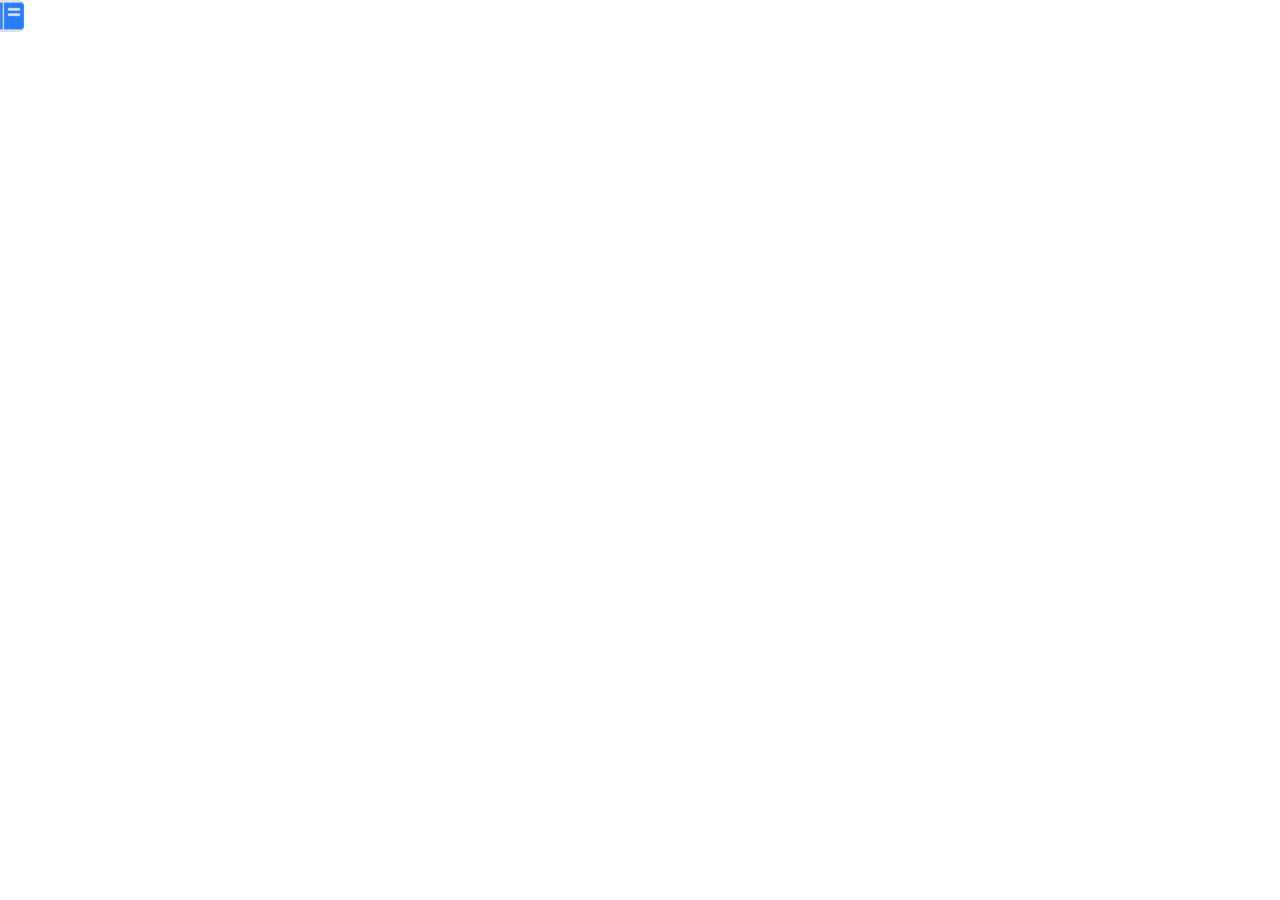
<file: Menus/menu-lateral-chill/index.html>
<!DOCTYPE html>
<html lang="en">
<head> 
    <meta charset="UTF-8">
    <meta http-equiv="X-UA-Compatible" content="IE=edge">
    <meta name="viewport" content="width=device-width, initial-scale=1.0">
    <link rel="stylesheet" href="css/app.css">
    <link rel="stylesheet" href="css/main.css">
    <script defer src="js/main.js"></script>
    <link href='https://unpkg.com/boxicons@2.1.4/css/boxicons.min.css' rel='stylesheet'>
    <title>Menu lateral chill</title>
</head>
<body>
    <nav class="menu" id="bar">
        <div class="icon__menu">
            <img src="assets/icons/food-menu-solid-24.png" alt="" class="icon--book" id="icon__menu">
        </div>
        <div class="header__menu">
            <div class="menu__logo">
                <img src="assets/images/logo.png" alt="" class="logo__img">
            </div>
            <div class="menu__profile">
                <h2 class="profile__name">Andres Retamar</h2>
                <span class="profile__work">Full Stack</span>
            </div>
        </div>

        <ul class="menu__ul menu__ul--1">
            <li class="menu__li"><a href="" class="menu__link"><i class='bx bxs-invader'></i><span class="menu__ul--span">Perfil</span></a></li>

            <li class="menu__li"><a href="" class="menu__link"><i class='bx bx-chat'></i><span class="menu__ul--span">Chats</span></a></li>

            <li class="menu__li"><a href="" class="menu__link"><i class='bx bxs-bell'></i><span class="menu__ul--span">Notificaciones</span></a></li>

            <li class="menu__li"><a href="" class="menu__link"><i class='bx bxs-doughnut-chart'></i><span class="menu__ul--span">Ajustes</span></a></li>
        </ul>

        <ul class="menu__ul menu__ul--2">
            <li class="menu__li"><a href="" class="menu__link"><i class='bx bx-log-out'></i><span class="menu__ul--span">Salir</span></a></li>
            <li class="menu__li" id="mode"><a href="" class="menu__link"><i class='bx bxs-moon'></i><span class="menu__ul--span">Dark Mode</span></a></a></li>
        </ul>   
    </nav>
    
</body>
</html>
</file>
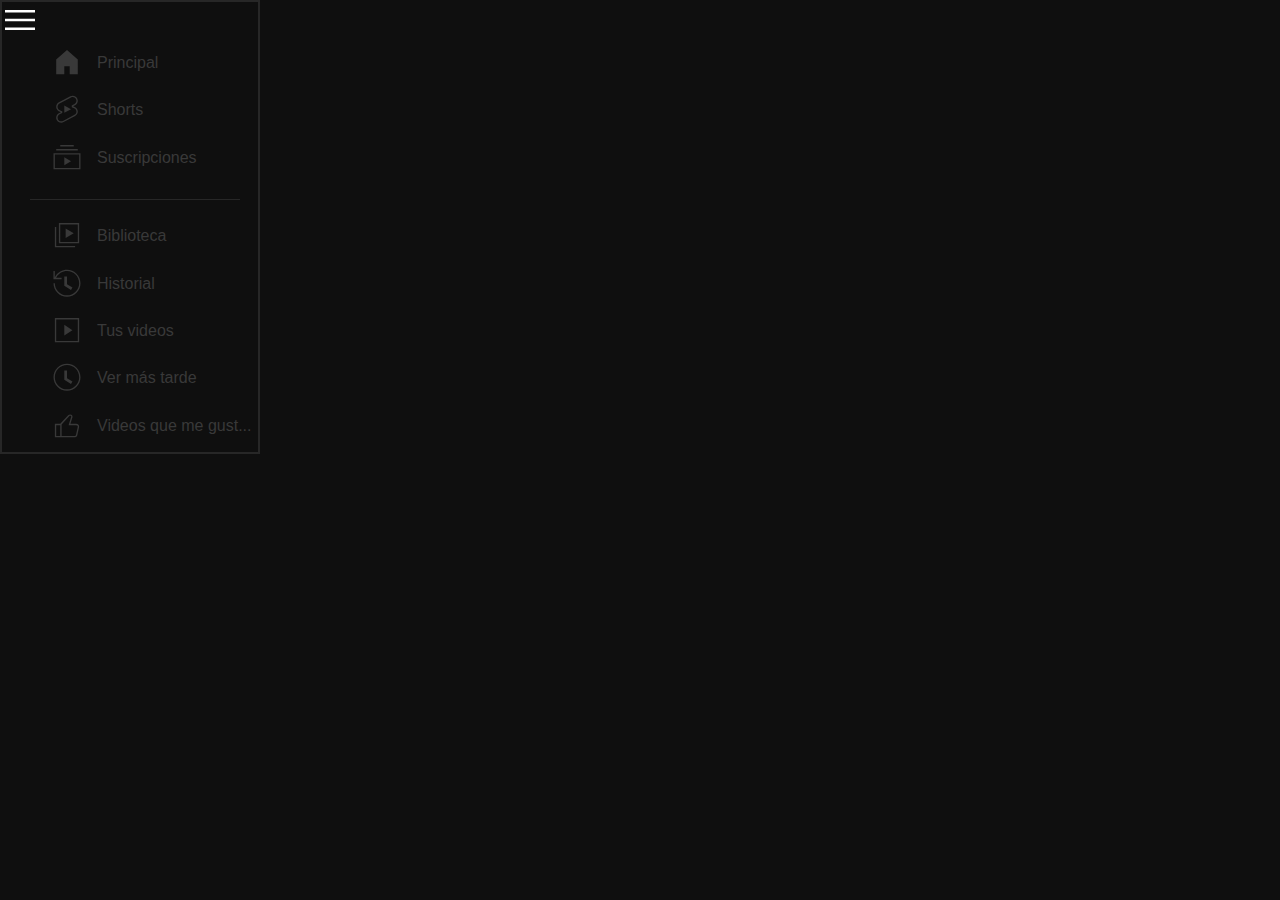
<file: Menus/menu-lateral-responsive/index.html>
<!DOCTYPE html>
<html lang="en">
<head>
    <meta charset="UTF-8">
    <meta http-equiv="X-UA-Compatible" content="IE=edge">
    <meta name="viewport" content="width=device-width, initial-scale=1.0">
    <link rel="stylesheet" href="css/main.css">
    <link rel="stylesheet" href="css/app.css">
    <link rel="preconnect" href="https://fonts.googleapis.com"><link rel="preconnect" href="https://fonts.gstatic.com" crossorigin><link href="https://fonts.googleapis.com/css2?family=Roboto:wght@300;400&display=swap" rel="stylesheet">
    <script defer src="js/main.js"></script>
    <title>Document</title>
</head>
<body>
    <div class="content-menu">
        <div class="icon__menu" id="menu__icon">
            <img src="assets/icons/menu_FILL0_wght400_GRAD0_opsz48.svg" alt="Icon menu">
        </div>
        <nav class="nav" id="nav__menu">
                <ul class="nav__ul">
                <div class="div__options--principal">
                    <li class="nav__li"><svg viewBox="0 0 24 24" preserveAspectRatio="xMidYMid meet" focusable="false" class="style-scope yt-icon" style="pointer-events: none; display: block; width: 100%; height: 100%;"><g class="style-scope yt-icon"><path d="M4,10V21h6V15h4v6h6V10L12,3Z" class="style-scope yt-icon"></path></g></svg>
                    <a href="#" class="nav__link">Principal</a></li>
                </div>
                <div class="div__options--principal">
                    <li class="nav__li">
                        <li class="nav__li"><svg viewBox="0 0 24 24" preserveAspectRatio="xMidYMid meet" focusable="false" class="style-scope yt-icon" style="pointer-events: none; display: block; width: 100%; height: 100%;"><g height="24" viewBox="0 0 24 24" width="24" class="style-scope yt-icon"><path d="M10 14.65v-5.3L15 12l-5 2.65zm7.77-4.33c-.77-.32-1.2-.5-1.2-.5L18 9.06c1.84-.96 2.53-3.23 1.56-5.06s-3.24-2.53-5.07-1.56L6 6.94c-1.29.68-2.07 2.04-2 3.49.07 1.42.93 2.67 2.22 3.25.03.01 1.2.5 1.2.5L6 14.93c-1.83.97-2.53 3.24-1.56 5.07.97 1.83 3.24 2.53 5.07 1.56l8.5-4.5c1.29-.68 2.06-2.04 1.99-3.49-.07-1.42-.94-2.68-2.23-3.25zm-.23 5.86l-8.5 4.5c-1.34.71-3.01.2-3.72-1.14-.71-1.34-.2-3.01 1.14-3.72l2.04-1.08v-1.21l-.69-.28-1.11-.46c-.99-.41-1.65-1.35-1.7-2.41-.05-1.06.52-2.06 1.46-2.56l8.5-4.5c1.34-.71 3.01-.2 3.72 1.14.71 1.34.2 3.01-1.14 3.72L15.5 9.26v1.21l1.8.74c.99.41 1.65 1.35 1.7 2.41.05 1.06-.52 2.06-1.46 2.56z" class="style-scope yt-icon"></path></g></svg><a href="#" class="nav__link">Shorts</a></li>
                </div>
                <div class="div__options--principal">
                    <li class="nav__li"><svg viewBox="0 0 24 24" preserveAspectRatio="xMidYMid meet" focusable="false" class="style-scope yt-icon" style="pointer-events: none; display: block; width: 100%; height: 100%;"><g class="style-scope yt-icon"><path d="M10,18v-6l5,3L10,18z M17,3H7v1h10V3z M20,6H4v1h16V6z M22,9H2v12h20V9z M3,10h18v10H3V10z" class="style-scope yt-icon"></path></g></svg>
                    <a href="#" class="nav__link">Suscripciones</a></li>
                </div>
               <!--Separación entre opciones-->
                <div class="margin--separation"></div>

                <div class="div__options--principal">
                    <li class="nav__li"><svg viewBox="0 0 24 24" preserveAspectRatio="xMidYMid meet" focusable="false" class="style-scope yt-icon" style="pointer-events: none; display: block; width: 100%; height: 100%;"><g class="style-scope yt-icon"><path d="M11,7l6,3.5L11,14V7L11,7z M18,20H4V6H3v15h15V20z M21,18H6V3h15V18z M7,17h13V4H7V17z" class="style-scope yt-icon"></path></g></svg>
                    <a href="#" class="nav__link" class="nav__link">Biblioteca</a></li>
                </div>
                <div class="div__options--principal">
                    <li class="nav__li"><svg viewBox="0 0 24 24" preserveAspectRatio="xMidYMid meet" focusable="false" class="style-scope yt-icon" style="pointer-events: none; display: block; width: 100%; height: 100%;"><g class="style-scope yt-icon"><path d="M14.97,16.95L10,13.87V7h2v5.76l4.03,2.49L14.97,16.95z M22,12c0,5.51-4.49,10-10,10S2,17.51,2,12h1c0,4.96,4.04,9,9,9 s9-4.04,9-9s-4.04-9-9-9C8.81,3,5.92,4.64,4.28,7.38C4.17,7.56,4.06,7.75,3.97,7.94C3.96,7.96,3.95,7.98,3.94,8H8v1H1.96V3h1v4.74 C3,7.65,3.03,7.57,3.07,7.49C3.18,7.27,3.3,7.07,3.42,6.86C5.22,3.86,8.51,2,12,2C17.51,2,22,6.49,22,12z" class="style-scope yt-icon"></path></g></svg>
                    <a href="#" class="nav__link">Historial</a></li>
                </div>
                <div class="div__options--principal">
                    <li class="nav__li"><svg viewBox="0 0 24 24" preserveAspectRatio="xMidYMid meet" focusable="false" class="style-scope yt-icon" style="pointer-events: none; display: block; width: 100%; height: 100%;"><g class="style-scope yt-icon"><path d="M10,8l6,4l-6,4V8L10,8z M21,3v18H3V3H21z M20,4H4v16h16V4z" class="style-scope yt-icon"></path></g></svg>
                    <a href="#" class="nav__link">Tus videos</a></li>
                </div>
                <div class="div__options--principal">
                    <li class="nav__li"><svg viewBox="0 0 24 24" preserveAspectRatio="xMidYMid meet" focusable="false" class="style-scope yt-icon" style="pointer-events: none; display: block; width: 100%; height: 100%;"><g class="style-scope yt-icon"><path d="M14.97,16.95L10,13.87V7h2v5.76l4.03,2.49L14.97,16.95z M12,3c-4.96,0-9,4.04-9,9s4.04,9,9,9s9-4.04,9-9S16.96,3,12,3 M12,2c5.52,0,10,4.48,10,10s-4.48,10-10,10S2,17.52,2,12S6.48,2,12,2L12,2z" class="style-scope yt-icon"></path></g></svg>
                    <a href="#" class="nav__link">Ver más tarde</a></li>
                </div>
                <div class="div__options--principal">
                    <li class="nav__li"><svg viewBox="0 0 24 24" preserveAspectRatio="xMidYMid meet" focusable="false" class="style-scope yt-icon" style="pointer-events: none; display: block; width: 100%; height: 100%;"><g class="style-scope yt-icon"><path d="M18.77,11h-4.23l1.52-4.94C16.38,5.03,15.54,4,14.38,4c-0.58,0-1.14,0.24-1.52,0.65L7,11H3v10h4h1h9.43 c1.06,0,1.98-0.67,2.19-1.61l1.34-6C21.23,12.15,20.18,11,18.77,11z M7,20H4v-8h3V20z M19.98,13.17l-1.34,6 C18.54,19.65,18.03,20,17.43,20H8v-8.61l5.6-6.06C13.79,5.12,14.08,5,14.38,5c0.26,0,0.5,0.11,0.63,0.3 c0.07,0.1,0.15,0.26,0.09,0.47l-1.52,4.94L13.18,12h1.35h4.23c0.41,0,0.8,0.17,1.03,0.46C19.92,12.61,20.05,12.86,19.98,13.17z" class="style-scope yt-icon"></path></g></svg>
                    <a href="#" class="nav__link">Videos que me gust...</a></li>
                </div>
    </div>
    
</body>
</html>
</file>
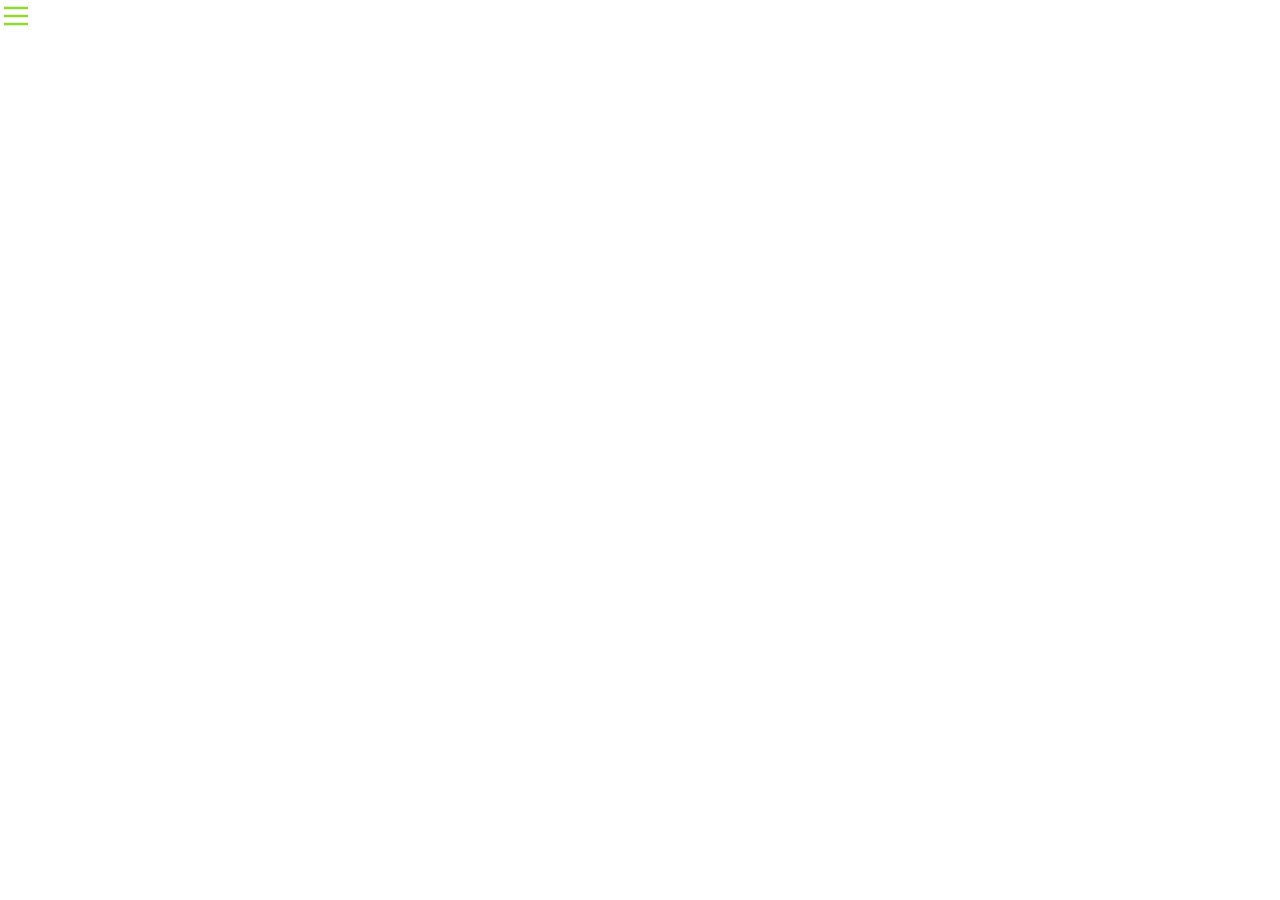
<file: Menus/menu-vertical-responsive-4/index.html>
<!DOCTYPE html>
<html lang="en">
<head>
    <meta charset="UTF-8">
    <meta http-equiv="X-UA-Compatible" content="IE=edge">
    <meta name="viewport" content="width=device-width, initial-scale=1.0">
    <link rel="stylesheet" href="styles/app.css">
    <link rel="stylesheet" href="styles/main.css">
    <script defer src="js/main.js"></script>
    <title>Menu- web de documentos</title>
</head>
<body> 
    <div class="icon__burger" id="burger">
        <img src="assets/icons/icons8-menú.svg" alt="" class="icon__burger-img">
    </div>
    <nav class="menu" id="menu__page">
        <div class="menu__logo" id="logo"><h2 class="menu__logo-h2" id="menu__title">Mis documentos</h2>
        </div>
        <ul class="menu__ul">
            <li class="menu__li">
                <img src="assets/icons/icons8-documento.svg" alt="" class="menu__icon">
                <a href="#" class="menu__link">Documento</a>
            </li>

            <li class="menu__li">
                <img src="assets/icons/icons8-editar.svg" alt="" class="menu__icon">
                <a href="#" class="menu__link">Editar</a>
            </li>

            <li class="menu__li">
                
            <img src="assets/icons/icons8-descargar-desde-la-nube.svg" alt="" class="menu__icon">
                <a href="#" class="menu__link">Descargar</a>
            </li>

            <li class="menu__li">
                
            <img src="assets/icons/icons8-compartir-2.svg" alt="" class="menu__icon">
                <a href="#" class="menu__link">Compartir</a>
            </li>

            <li class="menu__li">
                   
            <img src="assets/icons/icons8-eliminar.svg" alt="" class="menu__icon">
                <a href="#" class="menu__link">Eliminar</a>
            </li>

            <li class="menu__li">
                <img src="assets/icons/icons8-ajustes.svg" alt="" class="menu__icon">
                <a href="#" class="menu__link">Ajustes</a>
            </li>
        </ul>
    </nav>
    
</body>
</html>
</file>
<file: Menus/menu-lateral-chill/css/main.css>
@import url(https://fonts.googleapis.com/css2?family=Poppins:wght@200;300;400;600&display=swap);
body {
  background-color: white;
  color: rgb(41, 41, 41);
  font-family: "Poppins", sans-serif;
}
body.dark {
  background-color: rgb(41, 41, 41);
}

.menu {
  position: relative;
  max-width: 15em;
  background-color: rgb(226, 226, 226);
  color: rgb(151, 151, 151);
  border-radius: 0 0 5px 0;
  -webkit-transition: -webkit-transform 0.5s ease-in-out;
  transition: -webkit-transform 0.5s ease-in-out;
  transition: transform 0.5s ease-in-out;
  transition: transform 0.5s ease-in-out, -webkit-transform 0.5s ease-in-out;
  -webkit-transform: translateX(-100%);
          transform: translateX(-100%);
}
body.dark .menu {
  background-color: rgb(109, 109, 109);
}
body.dark .menu.menu__profile {
  color: white;
}

.header__menu {
  display: -webkit-box;
  display: -ms-flexbox;
  display: flex;
  -webkit-box-orient: horizontal;
  -webkit-box-direction: normal;
      -ms-flex-flow: row nowrap;
          flex-flow: row nowrap;
  -ms-flex-pack: distribute;
      justify-content: space-around;
  -webkit-box-align: center;
      -ms-flex-align: center;
          align-items: center;
}

.menu__logo {
  margin: 1em;
  max-width: 3rem;
}

.icon__menu {
  position: absolute;
  top: 0;
  right: -1.5em;
  width: 2em;
  height: 2em;
  overflow: hidden;
  border-radius: 0 5px 5px 0;
  background-color: rgb(226, 226, 226);
  cursor: pointer;
}

.icon__menu:hover .icon--book {
  -webkit-transition: all 0.1s ease-in-out;
  transition: all 0.1s ease-in-out;
  -webkit-filter: invert(44%) sepia(71%) saturate(4054%) hue-rotate(203deg) brightness(100%) contrast(101%);
          filter: invert(44%) sepia(71%) saturate(4054%) hue-rotate(203deg) brightness(100%) contrast(101%);
  -webkit-transform: translateX(0.25em);
          transform: translateX(0.25em);
}

.show__menu {
  -webkit-transform: translateX(0%);
          transform: translateX(0%);
}

.menu__profile {
  padding: 0 1em;
  margin-left: -1em;
  text-align: center;
}

.profile__name {
  color: rgb(151, 151, 151);
  font-weight: 600;
}

.profile__name:hover {
  color: white;
  text-shadow: 2px 2px 5px rgba(0, 0, 0, 0.5);
}

.profile__work {
  color: rgb(38, 125, 255);
  font-weight: 200;
}

.menu__ul {
  display: -webkit-box;
  display: -ms-flexbox;
  display: flex;
  -webkit-box-orient: vertical;
  -webkit-box-direction: normal;
      -ms-flex-flow: column nowrap;
          flex-flow: column nowrap;
  -webkit-box-pack: justify;
      -ms-flex-pack: justify;
          justify-content: space-between;
  -webkit-box-align: end;
      -ms-flex-align: end;
          align-items: flex-end;
  width: 90%;
  margin-bottom: 10%;
  margin-left: auto;
  margin-right: auto;
}

.menu__ul--1 {
  border-bottom: 1px solid rgb(226, 226, 226);
}

.menu__li {
  width: 100%;
  padding: 0.5em;
  text-align: left;
  margin-bottom: 0.5em;
  border-radius: 7px;
  -webkit-transform: translateX(0%);
          transform: translateX(0%);
}

.menu__ul--span {
  padding: 0 1em;
}

.menu__li:hover {
  background-color: rgb(38, 125, 255);
  color: white;
}
</file>
<file: Menus/menu-lateral-responsive/css/main.css>
body{
    font-family: 'Roboto', sans-serif;
    background-color: #0F0F0F;
    color: white;
}
.content-menu{
    position: relative;
}
.nav{
    padding-top: 40px;
    
    transition: transform 0.3s;
    transition-delay: transform 0.1s;
    transform: translateX(0%);

    width: 260px;

    text-align: left;

    background-color: #0F0F0F;
    border: 2px solid #272727;
}
.div__options--principal{
    position: relative;
    width: 230px;
    padding: 5px 0px;
    margin-left: auto;
    margin-right: auto;
    margin-top: 5px;
    margin-bottom: 10px;
}
.nav__ul{
    display: flex;
    flex-direction: column;
    flex-wrap: wrap;
    align-items: center;
    margin-left: 40px;
}
.nav__link{
    margin-left: 55px;
}
.margin--separation{
    width: 210px;
    margin-top: 15px;
    margin-bottom: 15px;
    margin-left: -45px;

    border-bottom: 1px solid #272727;
}
.style-scope{
    position: absolute;
    top: -1px;
    left: -90px;
}
.icon__menu{
    position: absolute;
    z-index: 10;
    width: 40px;
    filter: invert(1);
}

.menu--show{
    transform: translateX(-100%);
}
</file>
<file: Menus/menu-vertical-responsive-4/styles/main.css>
body{
    color: black;
    margin: 0;
    
}
.menu{
    position: absolute;
    top: 0;
    left: 0;

    display: flex;
    flex-flow: column wrap;
    justify-content: space-around;
    
    width: clamp(14rem, 17vw, 18rem);

    background-color: rgb(53, 174, 255);

    transition: transform 0.3s ease-in-out;
    transform: translateX(-100%);
}
.menu__logo{
    width: 100%;

    padding: 0.5rem;

    background-color:  rgb(0, 110, 255);
    color: white;

    border-bottom: 1px solid black;

    text-align: center;
}
.menu__logo-h2{
    font-size: clamp(1rem, 6vw, 1.5rem);

    margin-left: 1.5rem;

    transition: color 0.3s ease-in-out;
    color: transparent;
}

.menu__li{
    width: 100%;
    display: flex;
    flex-flow: row wrap;
    align-items:center;
    justify-content: flex-start;

    padding: 0.6rem;
}
.menu__icon{
    width: clamp(1.5rem, 4vw, 2.5rem);
}
.menu__link{
    padding: 0.2rem 0.5rem;
}

.menu__li:hover{
    background-color: rgb(0, 110, 255);

    color: white;

    font-weight: 600;
}

.icon__burger{
    position: absolute;
    z-index: 10;
    width: 2rem;
}

.show__menu{
    transform: translateX(0%);
}

.view__title{
    color: white;
}
</file>
<file: Menus/menu-lateral-chill/css/app.css>
@charset "UTF-8";
/*

  Con este reset vamos a resolver:
    👉 Unificar el uso de Custom Properties
    👉 Problemas de box-model más generales
    👉 Problemas con imagenes, vídeos e iconos svg
    👉 Problemas con tipografías y etiquetas input en formularios
    👉 Unificar la tipografía de todas las etiquetas de una web

*/
/* Aquí definimos las Custom properties */
:root {
  --negro: #393939;
  /* Tipografía */
  --tipo-principal: Helvetica, Arial, sans-serif;
  --tipo-secundaria: Verdana;
}

/* Las adaptamos al modo oscuro */
@media (prefers-color-scheme: dark) {
  :root {
    --negro: #ececec;
  }
}
/* Opcional */
/* Configuramos si un usuario ha activado el modo alto contraste. (WD) */
/* Opcional */
/* Desactivamos los animations en el caso de que el usuario haya configurado el modo sin animation */
/* @media (prefers-reduced-motion: reduce) {
  * {
    -webkit-animation: none !important;
            animation: none !important;
    -webkit-transition: none !important;
    transition: none !important;
  }
} */
/* Reseteamos los margin y paddings de todas las etiquetas */
* {
  margin: 0;
  padding: 0;
  border: 0;
  -webkit-box-sizing: border-box;
          box-sizing: border-box;
  vertical-align: baseline;
}

/* Evitamos problemas con las imagenes */
img, picture, video, iframe, figure {
  max-width: 100%;
  width: 100%;
  display: block;
  /* opcional */
  -o-object-fit: cover;
     object-fit: cover;
  /* opcional */
  -o-object-position: center center;
     object-position: center center;
}

/* Reseteamos los enlaces para funcionar como cajas... */
a {
  display: block;
  text-decoration: none;
  color: inherit;
  font-size: inherit;
}

/* ... excepto los que se encuentran en párrafos */
p a {
  display: inline;
}

/* Quitamos los puntos de los <li> */
li {
  list-style-type: none;
}

/* Configuramos anclas suaves */
html {
  scroll-behavior: smooth;
}

/* Desactivamos estilos por defecto de las principales etiquetas de texto */
h1, h2, h3, h4, h5, h6, p, span, a, strong, blockquote, i, b, u, em {
  font-size: 1em;
  font-weight: inherit;
  font-style: inherit;
  text-decoration: none;
  color: inherit;
}

/* Evitamos problemas con los pseudoelementos de quotes */
blockquote:before, blockquote:after, q:before, q:after {
  content: "";
  content: none;
}

/* Configuramos el texto que seleccionamos */
::-moz-selection {
  background-color: var(--negro);
  color: var(--blanco);
}
::selection {
  background-color: var(--negro);
  color: var(--blanco);
}

/* Nivelamos problemas de tipografías y colocación de formularios */
form, input, textarea, select, button, label {
  font-family: inherit;
  font-size: inherit;
  -webkit-hyphens: auto;
      -ms-hyphens: auto; 
            hyphens: auto;
  background-color: transparent;
  color: inherit;
  display: block;
  /* opcional */
  /* -webkit-appearance: none;
     -moz-appearance: none;
          appearance: none; */
}

/* Reseteamos las tablas */
table, tr, td {
  border-collapse: collapse;
  border-spacing: 0;
}

/* Evitamos problemas con los SVG */
svg {
  width: 100%;
  display: block;
  fill: currentColor;
}

/* (Probándolo, no usar en producción) En el caso de añadir una  */
/* p svg{
  display: inline;
  width: initial;
} */
/* Configuramos la tipografía para toda la web */
body {
  min-height: 100vh;
  font-size: 100%;
  font-family: var(--tipo-principal);
  color: var(--negro);
  /* opcional */
  line-height: 1.4em;
  /* opcional */
  /* -webkit-hyphens: auto;
      -ms-hyphens: auto;
          hyphens: auto; */
  /* opcional */
  font-smooth: always;
  /* opcional */
  -webkit-font-smoothing: antialiased;
  /* opcional */
  -moz-osx-font-smoothing: grayscale;
}
</file>
<file: Menus/menu-lateral-responsive/css/app.css>
@charset "UTF-8";
/*

  Con este reset vamos a resolver:
    👉 Unificar el uso de Custom Properties
    👉 Problemas de box-model más generales
    👉 Problemas con imagenes, vídeos e iconos svg
    👉 Problemas con tipografías y etiquetas input en formularios
    👉 Unificar la tipografía de todas las etiquetas de una web

*/
/* Aquí definimos las Custom properties */
:root {
  --negro: #393939;
  /* Tipografía */
  --tipo-principal: Helvetica, Arial, sans-serif;
  --tipo-secundaria: Verdana;
}

/* Las adaptamos al modo oscuro */
@media (prefers-color-scheme: dark) {
  :root {
    --negro: #ececec;
  }
}
/* Opcional */
/* Configuramos si un usuario ha activado el modo alto contraste. (WD) */
/* Opcional */
/* Desactivamos los animations en el caso de que el usuario haya configurado el modo sin animation */
/* @media (prefers-reduced-motion: reduce) {
  * {
    -webkit-animation: none !important;
            animation: none !important;
    -webkit-transition: none !important;
    transition: none !important;
  }
} */
/* Reseteamos los margin y paddings de todas las etiquetas */
* {
  margin: 0;
  padding: 0;
  border: 0;
  -webkit-box-sizing: border-box;
          box-sizing: border-box;
  vertical-align: baseline;
}

/* Evitamos problemas con las imagenes */
img, picture, video, iframe, figure {
  max-width: 100%;
  width: 100%;
  display: block;
  /* opcional */
  -o-object-fit: cover;
     object-fit: cover;
  /* opcional */
  -o-object-position: center center;
     object-position: center center;
}

/* Reseteamos los enlaces para funcionar como cajas... */
a {
  display: block;
  text-decoration: none;
  color: inherit;
  font-size: inherit;
}

/* ... excepto los que se encuentran en párrafos */
p a {
  display: inline;
}

/* Quitamos los puntos de los <li> */
li {
  list-style-type: none;
}

/* Configuramos anclas suaves */
html {
  scroll-behavior: smooth;
}

/* Desactivamos estilos por defecto de las principales etiquetas de texto */
h1, h2, h3, h4, h5, h6, p, span, a, strong, blockquote, i, b, u, em {
  font-size: 1em;
  font-weight: inherit;
  font-style: inherit;
  text-decoration: none;
  color: inherit;
}

/* Evitamos problemas con los pseudoelementos de quotes */
blockquote:before, blockquote:after, q:before, q:after {
  content: "";
  content: none;
}

/* Configuramos el texto que seleccionamos */
::-moz-selection {
  background-color: var(--negro);
  color: var(--blanco);
}
::selection {
  background-color: var(--negro);
  color: var(--blanco);
}

/* Nivelamos problemas de tipografías y colocación de formularios */
form, input, textarea, select, button, label {
  font-family: inherit;
  font-size: inherit;
  -webkit-hyphens: auto;
      -ms-hyphens: auto; 
            hyphens: auto;
  background-color: transparent;
  color: inherit;
  display: block;
  /* opcional */
  /* -webkit-appearance: none;
     -moz-appearance: none;
          appearance: none; */
}

/* Reseteamos las tablas */
table, tr, td {
  border-collapse: collapse;
  border-spacing: 0;
}

/* Evitamos problemas con los SVG */
svg {
  width: 100%;
  display: block;
  fill: currentColor;
}

/* (Probándolo, no usar en producción) En el caso de añadir una  */
/* p svg{
  display: inline;
  width: initial;
} */
/* Configuramos la tipografía para toda la web */
body {
  min-height: 100vh;
  font-size: 100%;
  font-family: var(--tipo-principal);
  color: var(--negro);
  /* opcional */
  line-height: 1.4em;
  /* opcional */
  /* -webkit-hyphens: auto;
      -ms-hyphens: auto;
          hyphens: auto; */
  /* opcional */
  font-smooth: always;
  /* opcional */
  -webkit-font-smoothing: antialiased;
  /* opcional */
  -moz-osx-font-smoothing: grayscale;
}
</file>
<file: Menus/menu-vertical-responsive-4/styles/app.css>
@charset "UTF-8";
/*

  Con este reset vamos a resolver:
    👉 Unificar el uso de Custom Properties
    👉 Problemas de box-model más generales
    👉 Problemas con imagenes, vídeos e iconos svg
    👉 Problemas con tipografías y etiquetas input en formularios
    👉 Unificar la tipografía de todas las etiquetas de una web

*/
/* Aquí definimos las Custom properties */
:root {
  --negro: #393939;
  /* Tipografía */
  --tipo-principal: Helvetica, Arial, sans-serif;
  --tipo-secundaria: Verdana;
}

/* Las adaptamos al modo oscuro */
@media (prefers-color-scheme: dark) {
  :root {
    --negro: #ececec;
  }
}
/*Opcional*/ 
/* Configuramos si un usuario ha activado el modo alto contraste. (WD) */
/* Opcional */
/* Desactivamos los animations en el caso de que el usuario haya configurado el modo sin animation */
 /* @media (prefers-reduced-motion: reduce) {
  * {
    -webkit-animation: none !important;
            animation: none !important;
    -webkit-transition: none !important;
    transition: none !important;
  }
}  */
/* Reseteamos los margin y paddings de todas las etiquetas */
* {
  margin: 0;
  padding: 0;
  border: 0;
  -webkit-box-sizing: border-box;
          box-sizing: border-box;
  vertical-align: baseline;
}

/* Evitamos problemas con las imagenes */
img, picture, video, iframe, figure {
  max-width: 100%;
  width: 100%;
  display: block;
  /* opcional */
  -o-object-fit: cover;
     object-fit: cover;
  /* opcional */
  -o-object-position: center center;
     object-position: center center;
}

/* Reseteamos los enlaces para funcionar como cajas... */
a {
  display: block;
  text-decoration: none;
  color: inherit;
  font-size: inherit;
}

/* ... excepto los que se encuentran en párrafos */
p a {
  display: inline;
}

/* Quitamos los puntos de los <li> */
li {
  list-style-type: none;
}

/* Configuramos anclas suaves */
html {
  scroll-behavior: smooth;
}

/* Desactivamos estilos por defecto de las principales etiquetas de texto */
h1, h2, h3, h4, h5, h6, p, span, a, strong, blockquote, i, b, u, em {
  font-size: 1em;
  font-weight: inherit;
  font-style: inherit;
  text-decoration: none;
  color: inherit;
}

/* Evitamos problemas con los pseudoelementos de quotes */
blockquote:before, blockquote:after, q:before, q:after {
  content: "";
  content: none;
}

/* Configuramos el texto que seleccionamos */
::-moz-selection {
  background-color: var(--negro);
  color: var(--blanco);
}
::selection {
  background-color: var(--negro);
  color: var(--blanco);
}

/* Nivelamos problemas de tipografías y colocación de formularios */
form, input, textarea, select, button, label {
  font-family: inherit;
  font-size: inherit;
  -webkit-hyphens: auto;
      -ms-hyphens: auto; 
            hyphens: auto;
  background-color: transparent;
  color: inherit;
  display: block;
  /* opcional */
  /* -webkit-appearance: none;
     -moz-appearance: none;
          appearance: none; */
}

/* Reseteamos las tablas */
table, tr, td {
  border-collapse: collapse;
  border-spacing: 0;
}

/* Evitamos problemas con los SVG */
svg {
  width: 100%;
  display: block;
  fill: currentColor;
}

/* (Probándolo, no usar en producción) En el caso de añadir una  */
/* p svg{
  display: inline;
  width: initial;
} */
/* Configuramos la tipografía para toda la web */
body {
  min-height: 100vh;
  font-size: 100%;
  font-family: var(--tipo-principal);
  color: var(--negro);
  /* opcional */
  line-height: 1.4em;
  /* opcional */
  /* -webkit-hyphens: auto;
      -ms-hyphens: auto;
          hyphens: auto; */
  /* opcional */
  font-smooth: always;
  /* opcional */
  -webkit-font-smoothing: antialiased;
  /* opcional */
  -moz-osx-font-smoothing: grayscale;
}
</file>
